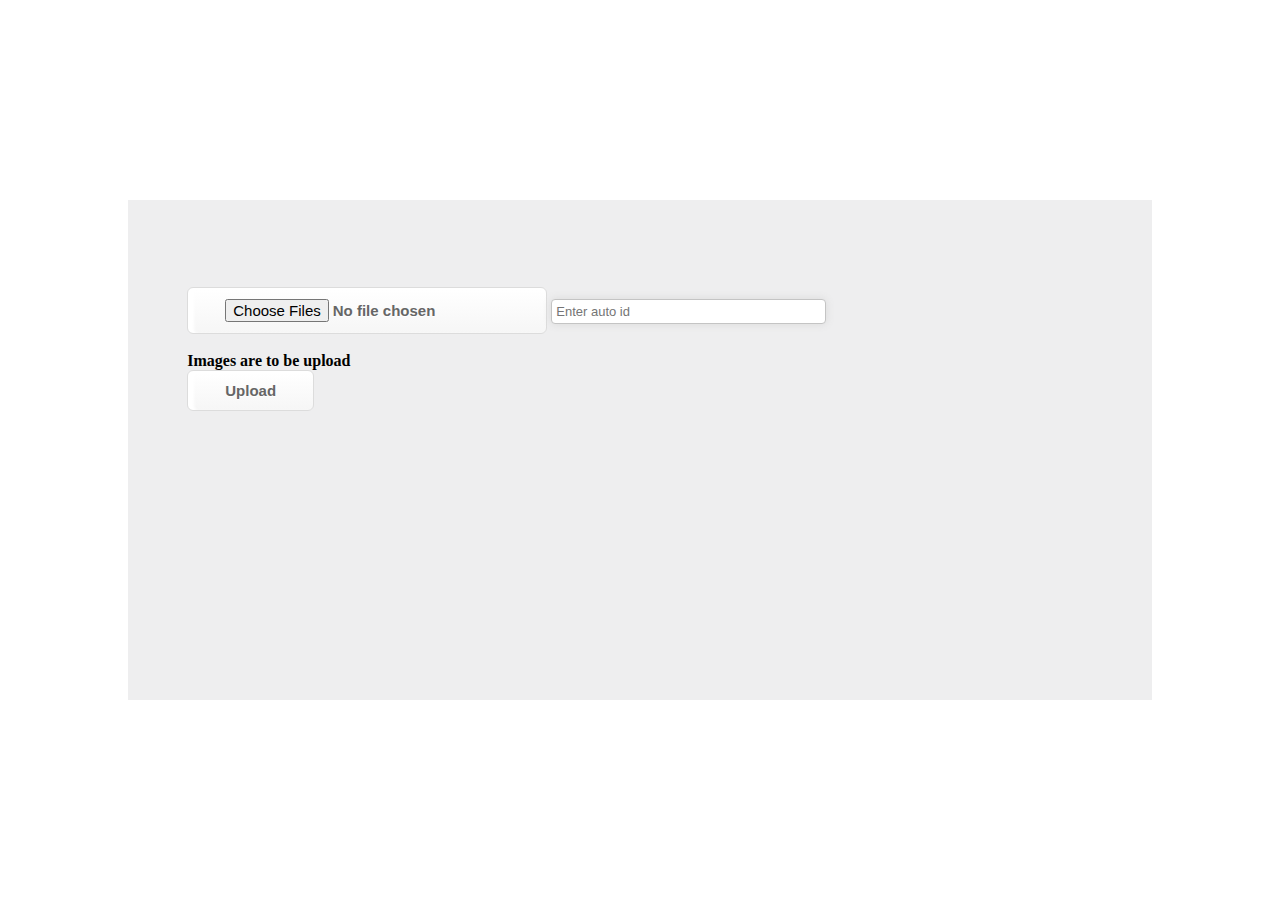
<file: AutoHonaAdWeb/index.html>
<html lang="en" xmlns="http://www.w3.org/1999/xhtml">

<head>

<link rel="stylesheet" type="text/css" href="css/themes/alertify.core.css">
<link rel="stylesheet" type="text/css" href="css/themes/alertify.default.css" id="toggleCSS" />
<link rel="stylesheet" type="text/css" href="css/mystyle.css"/>
<link rel="stylesheet" type="text/css" href="css/upload.css"/>

	</head>
	<body>
	 <div id="middl">
        <div id="container">
       	<div id="upload_pages">
		    
		   <form id="Form1" action="" enctype="multipart/form-data" method="POST">
		
			<input type="hidden" name="AddFiles" id="AddFiles" value="1">
		
		<input class="myButton" type="file" name="upload_file[]" class="hidden" id="upload_file" multiple />
			
		 <input class="textbox"  placeholder = "Enter auto id" type="text" name="autoId" />
			<br /><br />
			<strong id="form-text">Images are to be upload</strong>
			
			
			
			<div id="selectedFiles"></div>    
			<input class="myButton" type="submit" value="Upload" id="uploadimages" />
		   </form>
		   
		 	   
		</div>
      
        </div>
    </div>

     <script src="http://code.jquery.com/jquery-1.10.2.min.js" type="text/javascript"></script>
	 <script type="text/javascript" src="js/module.js"></script>
     <script src="js/lib/jq.js"></script>
	 <script src="js/lib/alertify.min.js"></script>
		
	</body>
</html>
</file>
<file: AutoHonaAdWeb/css/themes/alertify.core.css>
.alertify,
.alertify-show,
.alertify-log {
	-webkit-transition: all 500ms cubic-bezier(0.175, 0.885, 0.320, 1.275);
	   -moz-transition: all 500ms cubic-bezier(0.175, 0.885, 0.320, 1.275);
	    -ms-transition: all 500ms cubic-bezier(0.175, 0.885, 0.320, 1.275);
	     -o-transition: all 500ms cubic-bezier(0.175, 0.885, 0.320, 1.275);
	        transition: all 500ms cubic-bezier(0.175, 0.885, 0.320, 1.275); /* easeOutBack */
}
.alertify-hide {
	-webkit-transition: all 250ms cubic-bezier(0.600, -0.280, 0.735, 0.045);
	   -moz-transition: all 250ms cubic-bezier(0.600, -0.280, 0.735, 0.045);
	    -ms-transition: all 250ms cubic-bezier(0.600, -0.280, 0.735, 0.045);
	     -o-transition: all 250ms cubic-bezier(0.600, -0.280, 0.735, 0.045);
	        transition: all 250ms cubic-bezier(0.600, -0.280, 0.735, 0.045); /* easeInBack */
}
.alertify-log-hide {
	-webkit-transition: all 500ms cubic-bezier(0.600, -0.280, 0.735, 0.045);
	   -moz-transition: all 500ms cubic-bezier(0.600, -0.280, 0.735, 0.045);
	    -ms-transition: all 500ms cubic-bezier(0.600, -0.280, 0.735, 0.045);
	     -o-transition: all 500ms cubic-bezier(0.600, -0.280, 0.735, 0.045);
	        transition: all 500ms cubic-bezier(0.600, -0.280, 0.735, 0.045); /* easeInBack */
}
.alertify-cover {
	position: fixed; z-index: 99999;
	top: 0; right: 0; bottom: 0; left: 0;
	background-color:white;
	filter:alpha(opacity=0);
	opacity:0;
}
	.alertify-cover-hidden {
		display: none;
	}
.alertify {
	position: fixed; z-index: 99999;
	top: 50px; left: 50%;
	width: 550px;
	margin-left: -275px;
	opacity: 1;
}
	.alertify-hidden {
		-webkit-transform: translate(0,-150px);
		   -moz-transform: translate(0,-150px);
		    -ms-transform: translate(0,-150px);
		     -o-transform: translate(0,-150px);
		        transform: translate(0,-150px);
		opacity: 0;
		display: none;
	}
	/* overwrite display: none; for everything except IE6-8 */
	:root *> .alertify-hidden {
		display: block;
		visibility: hidden;
	}
.alertify-logs {
	position: fixed;
	z-index: 5000;
	bottom: 10px;
	right: 10px;
	width: 300px;
}
.alertify-logs-hidden {
	display: none;
}
	.alertify-log {
		display: block;
		margin-top: 10px;
		position: relative;
		right: -300px;
		opacity: 0;
	}
	.alertify-log-show {
		right: 0;
		opacity: 1;
	}
	.alertify-log-hide {
		-webkit-transform: translate(300px, 0);
		   -moz-transform: translate(300px, 0);
		    -ms-transform: translate(300px, 0);
		     -o-transform: translate(300px, 0);
		        transform: translate(300px, 0);
		opacity: 0;
	}
	.alertify-dialog {
		padding: 25px;
	}
		.alertify-resetFocus {
			border: 0;
			clip: rect(0 0 0 0);
			height: 1px;
			margin: -1px;
			overflow: hidden;
			padding: 0;
			position: absolute;
			width: 1px;
		}
		.alertify-inner {
			text-align: center;
		}
		.alertify-text {
			margin-bottom: 15px;
			width: 100%;
			-webkit-box-sizing: border-box;
			   -moz-box-sizing: border-box;
			        box-sizing: border-box;
			font-size: 100%;
		}
		.alertify-buttons {
		}
			.alertify-button,
			.alertify-button:hover,
			.alertify-button:active,
			.alertify-button:visited {
				background: none;
				text-decoration: none;
				border: none;
				/* line-height and font-size for input button */
				line-height: 1.5;
				font-size: 100%;
				display: inline-block;
				cursor: pointer;
				margin-left: 5px;
			}

@media only screen and (max-width: 680px) {
	.alertify,
	.alertify-logs {
		width: 90%;
		-webkit-box-sizing: border-box;
		   -moz-box-sizing: border-box;
		        box-sizing: border-box;
	}
	.alertify {
		left: 5%;
		margin: 0;
	}
}
</file>
<file: AutoHonaAdWeb/css/themes/alertify.default.css>
/**
 * Default Look and Feel
 */
.alertify,
.alertify-log {
	font-family: sans-serif;
}
.alertify {
	background: #FFF;
	border: 10px solid #333; /* browsers that don't support rgba */
	border: 10px solid rgba(0,0,0,.7);
	border-radius: 8px;
	box-shadow: 0 3px 3px rgba(0,0,0,.3);
	-webkit-background-clip: padding;     /* Safari 4? Chrome 6? */
	   -moz-background-clip: padding;     /* Firefox 3.6 */
	        background-clip: padding-box; /* Firefox 4, Safari 5, Opera 10, IE 9 */
}
	.alertify-text {
		border: 1px solid #CCC;
		padding: 10px;
		border-radius: 4px;
	}
	.alertify-button {
		border-radius: 4px;
		color: #FFF;
		font-weight: bold;
		padding: 6px 15px;
		text-decoration: none;
		text-shadow: 1px 1px 0 rgba(0,0,0,.5);
		box-shadow: inset 0 1px 0 0 rgba(255,255,255,.5);
		background-image: -webkit-linear-gradient(top, rgba(255,255,255,.3), rgba(255,255,255,0));
		background-image:    -moz-linear-gradient(top, rgba(255,255,255,.3), rgba(255,255,255,0));
		background-image:     -ms-linear-gradient(top, rgba(255,255,255,.3), rgba(255,255,255,0));
		background-image:      -o-linear-gradient(top, rgba(255,255,255,.3), rgba(255,255,255,0));
		background-image:         linear-gradient(top, rgba(255,255,255,.3), rgba(255,255,255,0));
	}
	.alertify-button:hover,
	.alertify-button:focus {
		outline: none;
		background-image: -webkit-linear-gradient(top, rgba(0,0,0,.1), rgba(0,0,0,0));
		background-image:    -moz-linear-gradient(top, rgba(0,0,0,.1), rgba(0,0,0,0));
		background-image:     -ms-linear-gradient(top, rgba(0,0,0,.1), rgba(0,0,0,0));
		background-image:      -o-linear-gradient(top, rgba(0,0,0,.1), rgba(0,0,0,0));
		background-image:         linear-gradient(top, rgba(0,0,0,.1), rgba(0,0,0,0));
	}
	.alertify-button:focus {
		box-shadow: 0 0 15px #2B72D5;
	}
	.alertify-button:active {
		position: relative;
		box-shadow: inset 0 2px 4px rgba(0,0,0,.15), 0 1px 2px rgba(0,0,0,.05);
	}
		.alertify-button-cancel,
		.alertify-button-cancel:hover,
		.alertify-button-cancel:focus {
			background-color: #FE1A00;
			border: 1px solid #D83526;
		}
		.alertify-button-ok,
		.alertify-button-ok:hover,
		.alertify-button-ok:focus {
			background-color: #5CB811;
			border: 1px solid #3B7808;
		}

.alertify-log {
	background: #1F1F1F;
	background: rgba(0,0,0,.9);
	padding: 15px;
	border-radius: 4px;
	color: #FFF;
	text-shadow: -1px -1px 0 rgba(0,0,0,.5);
}
	.alertify-log-error {
		background: #FE1A00;
		background: rgba(254,26,0,.9);
	}
	.alertify-log-success {
		background: #5CB811;
		background: rgba(92,184,17,.9);
	}
</file>
<file: AutoHonaAdWeb/css/mystyle.css>
#middl {
    width: 1024px;
    height: 500px;
    background-color: #EEEEEF;

    position: absolute;
    top:0;
    bottom: 0;
    left: 0;
    right: 0;

    margin: auto;
}
        #container {
        padding: 50px;
        }

  .textbox { 
    border: 1px solid #c4c4c4; 
    height: 25px; 
    width: 275px; 
    font-size: 13px; 
    padding: 4px 4px 4px 4px; 
    border-radius: 4px; 
    -moz-border-radius: 4px; 
    -webkit-border-radius: 4px; 
    box-shadow: 0px 0px 8px #d9d9d9; 
    -moz-box-shadow: 0px 0px 8px #d9d9d9; 
    -webkit-box-shadow: 0px 0px 8px #d9d9d9; 
} 
 
.textbox:focus { 
    outline: none; 
    border: 1px solid #7bc1f7; 
    box-shadow: 0px 0px 8px #7bc1f7; 
    -moz-box-shadow: 0px 0px 8px #7bc1f7; 
    -webkit-box-shadow: 0px 0px 8px #7bc1f7; 
} 
.myButton {
	-moz-box-shadow:inset 6px 1px 3px 0px #ffffff;
	-webkit-box-shadow:inset 6px 1px 3px 0px #ffffff;
	box-shadow:inset 6px 1px 3px 0px #ffffff;
	background:-webkit-gradient(linear, left top, left bottom, color-stop(0.05, #ffffff), color-stop(1, #f6f6f6));
	background:-moz-linear-gradient(top, #ffffff 5%, #f6f6f6 100%);
	background:-webkit-linear-gradient(top, #ffffff 5%, #f6f6f6 100%);
	background:-o-linear-gradient(top, #ffffff 5%, #f6f6f6 100%);
	background:-ms-linear-gradient(top, #ffffff 5%, #f6f6f6 100%);
	background:linear-gradient(to bottom, #ffffff 5%, #f6f6f6 100%);
	filter:progid:DXImageTransform.Microsoft.gradient(startColorstr='#ffffff', endColorstr='#f6f6f6',GradientType=0);
	background-color:#ffffff;
	-moz-border-radius:6px;
	-webkit-border-radius:6px;
	border-radius:6px;
	border:1px solid #dcdcdc;
	display:inline-block;
	cursor:pointer;
	color:#666666;
	font-family:arial;
	font-size:15px;
	font-weight:bold;
	padding:11px 37px;
	text-decoration:none;
	text-shadow:0px 1px 0px #ffffff;
}
.myButton:hover {
	background:-webkit-gradient(linear, left top, left bottom, color-stop(0.05, #f6f6f6), color-stop(1, #ffffff));
	background:-moz-linear-gradient(top, #f6f6f6 5%, #ffffff 100%);
	background:-webkit-linear-gradient(top, #f6f6f6 5%, #ffffff 100%);
	background:-o-linear-gradient(top, #f6f6f6 5%, #ffffff 100%);
	background:-ms-linear-gradient(top, #f6f6f6 5%, #ffffff 100%);
	background:linear-gradient(to bottom, #f6f6f6 5%, #ffffff 100%);
	filter:progid:DXImageTransform.Microsoft.gradient(startColorstr='#f6f6f6', endColorstr='#ffffff',GradientType=0);
	background-color:#f6f6f6;
}
.myButton:active {
	position:relative;
	top:1px;
}
</file>
<file: AutoHonaAdWeb/css/upload.css>
body{
		
	}
	
  form{
		color: #FFFFFF;
		padding: 1%;
	}
        
  .file_list {
		background-color: #42abe2;
		padding: 0.5%;
		margin: 0.5% 2%;
		color: #fff;
  }
        
  .hidden {
		display:none;
  }
        
  .button {
		border: 1px solid #333;
		padding: 10px;
		background: #777;
		color: #fff;
		width: 115px;
		display: inline-block;
		font-size: 120%;
		font-weight: 800;
		text-align: center;
		-webkit-box-shadow: inset rgba(0, 0, 0, 0.498039) 0px 3px 9px;
		-moz-box-shadow: inset rgba(0, 0, 0, 0.498039) 0px 3px 9px;
		box-shadow: rgba(0, 0, 0, 0.498039) 0px 3px 9px;
		border-radius: .5em;
  }
        
  .button:hover {
		background: #333;
		cursor: pointer;
  }
        
  
            
  #upload_pages{
		margin-top: 2%;
		padding-top: 1%;
  }
        
  #form-text{   
		color: #000;
  }
	
  .success{
		background-color: #388738;
		color:#fff;
		border: 1px solid #000;
		border-radius: 4px;
		font-weight:800;
		padding: 0.25% 2%;
		margin: 1% auto;
		width: 50%;
  }
	
  .fail{
		background-color: #A00;
		color:#fff;
		border: 1px solid #000;
		border-radius: 4px;
		font-weight:800;
		padding: 0.25% 2%;
		margin: 1% auto;
		width: 50%;
  }
</file>
